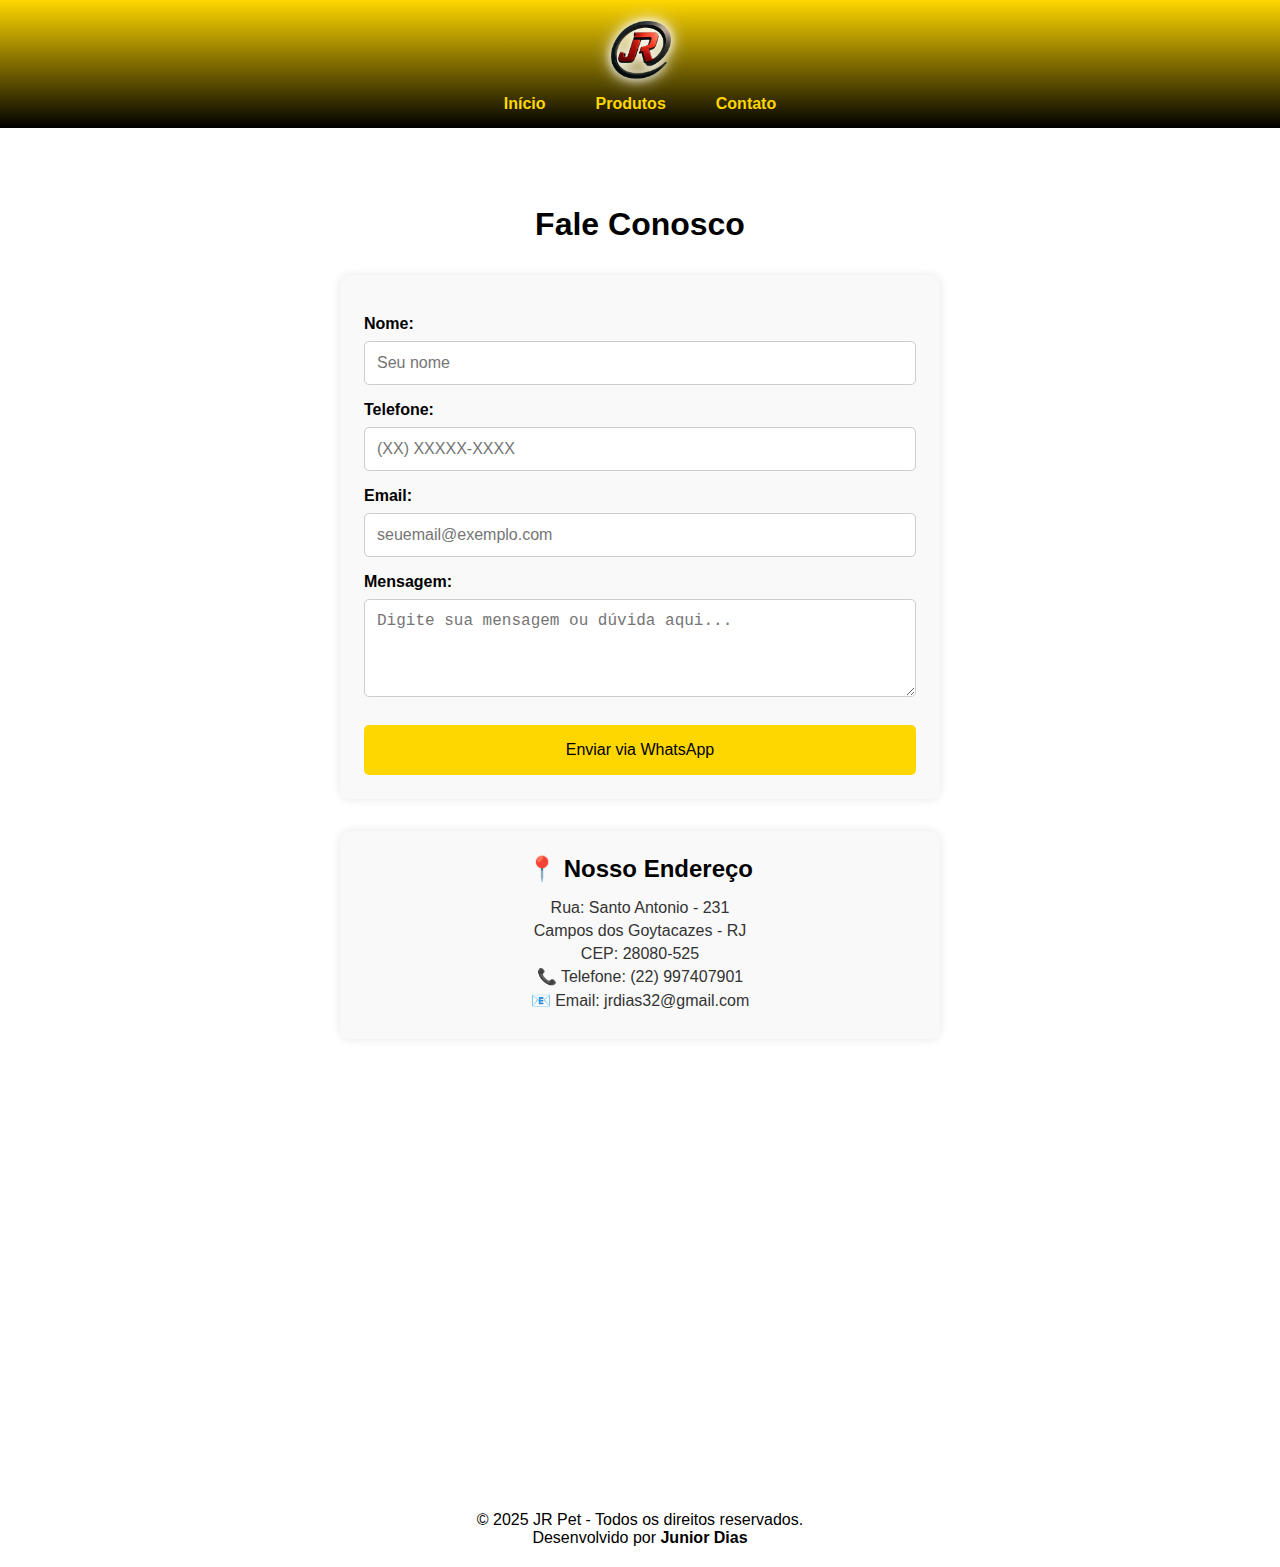
<file: contato.html>
<!DOCTYPE html>
<html lang="pt-BR">

<head>
  <meta charset="UTF-8" />
  <meta name="viewport" content="width=device-width, initial-scale=1" />
  <title>Contato | 2 JR Pet</title>
  <link rel="icon" href="https://cdn-icons-png.flaticon.com/512/616/616408.png" type="image/png" />
  <link rel="stylesheet" href="css/contato.css" />
</head>

<body>
  <header>
    <img src="img/logo.png" alt="Logo Junior Pet" class="logo" />
    <nav>
      <a href="index.html">Início</a>
      <a href="index.html">Produtos</a>
      <a href="contato.html">Contato</a>
    </nav>

  </header>

  <main>
    <h1>Fale Conosco</h1>
    <form id="contatoForm">
      <label for="nome">Nome:</label>
      <input type="text" id="nome" placeholder="Seu nome" required />

      <label for="telefone">Telefone:</label>
      <input type="tel" id="telefone" placeholder="(XX) XXXXX-XXXX" />

      <label for="email">Email:</label>
      <input type="text" id="email" placeholder="seuemail@exemplo.com" />

      <label for="mensagem">Mensagem:</label>
      <textarea id="mensagem" rows="4" placeholder="Digite sua mensagem ou dúvida aqui..." required></textarea>

      <button type="button" class="send" onclick="enviarWhatsApp()">Enviar via WhatsApp</button>
    </form>

    <section class="endereco">
      <h2>📍 Nosso Endereço</h2>
      <p>Rua: Santo Antonio - 231</p>
      <p>Campos dos Goytacazes - RJ</p>
      <p>CEP: 28080-525</p>
      <p>📞 Telefone: (22) 997407901</p>
      <p>📧 Email: jrdias32@gmail.com</p>
    </section>

    <iframe src="https://www.google.com/maps/embed?pb=!1m18!1m12!1m3!1d926.5123984796815!2d-41.32360463046303!3d-21.739602953034435!2m3!1f0!2f0!3f0!3m2!1i1024!2i768!4f13.1!3m3!1m2!1s0xbdd4fe7090a4e1%3A0xc2e2e677957a88bd!2sR.%20Santo%20Ant%C3%B4nio%2C%20231%20-%20Parque%20Santo%20Antonio%2C%20Campos%20dos%20Goytacazes%20-%20RJ%2C%2028080-525!5e0!3m2!1spt-BR!2sbr!4v1761750120633!5m2!1spt-BR!2sbr" width="600" height="450" style="border:0;" allowfullscreen="" loading="lazy" referrerpolicy="no-referrer-when-downgrade"></iframe>
  </main>


 <footer>
    <p>&copy; 2025 JR Pet - Todos os direitos reservados.</p>
    <p>Desenvolvido por <a href="mailto:junior.dias@email.com" class="dev-link">Junior Dias</a></p>
  </footer>


  <script src="js/contato.js"></script>
</body>

</html>
</file>
<file: css/contato.css>
* {
  margin: 0;
  padding: 0;
  box-sizing: border-box;
}

body {
  font-family: Arial, sans-serif;
  background: #fff;
  padding-top: 110px; /* espaço para header com logo + nav */
}

header {
  position: fixed;
  top: 0; left: 0; right: 0;
  background: linear-gradient(to bottom, #FFD700, #000);
  padding: 10px 20px;
  z-index: 10000;
  display: flex;
  flex-direction: column;
  align-items: center;
}

.logo {
  height: 80px;
  filter: drop-shadow(0 0 4px #fff)
          drop-shadow(0 0 8px rgba(255, 255, 255, 0.8));
}


nav {
  display: flex;
  justify-content: center;
  gap: 30px;
  width: 100%;
  flex-wrap: wrap;
}

nav a {
  color: #FFD700;
  font-weight: bold;
  text-decoration: none;
  font-size: 1rem;
  padding: 5px 10px;
  border-radius: 5px;
  transition: background-color 0.3s ease;
}

nav a:hover {
  background-color: rgba(255, 215, 0, 0.3);
}

main {
  padding: 6rem 1rem 2rem 1rem;
}

h1 {
  color: #000;
  text-align: center;
  margin-bottom: 2rem;
}

form {
  max-width: 600px;
  margin: 0 auto;
  background: #f9f9f9;
  padding: 1.5rem;
  border-radius: 10px;
  box-shadow: 0 0 10px rgba(0,0,0,0.1);
}

label {
  display: block;
  margin-top: 1rem;
  font-weight: bold;
}

input, textarea {
  width: 100%;
  padding: 0.75rem;
  margin-top: 0.5rem;
  border: 1px solid #ccc;
  border-radius: 5px;
  font-size: 1rem;
  resize: vertical;
}

button.send {
  background-color: #FFD700;
  color: #000;
  border: none;
  padding: 1rem;
  font-size: 1rem;
  cursor: pointer;
  margin-top: 1.5rem;
  border-radius: 5px;
  width: 100%;
  transition: background 0.3s;
}

button.send:hover {
  background-color: #e6c200;
}

iframe {
  width: 100%;
  height: 300px;
  border: none;
  margin-top: 3rem;
}

footer {
  text-align: center;
  padding: 1rem;
  background: #000;
  color: #FFD700;
  margin-top: 3rem;
}

 footer { background: var(--black); color: var(--gold); text-align: center; padding: 16px; margin-top: 40px; }
    footer .dev-link {
  color: var(--gold);
  text-decoration: none;
  font-weight: bold;
  transition: color 0.3s ease;
}

footer .dev-link:hover {
  color: #fff;
  text-decoration: underline;
}

/* Nova seção de endereço */
.endereco {
  background: #f9f9f9;
  padding: 1.5rem;
  margin: 2rem auto;
  border-radius: 10px;
  max-width: 600px;
  box-shadow: 0 0 10px rgba(0,0,0,0.1);
  text-align: center;
}

.endereco h2 {
  color: #000;
  margin-bottom: 1rem;
}

.endereco p {
  margin: 0.3rem 0;
  font-size: 1rem;
  color: #333;
}

/* Responsividade */
@media (max-width: 768px) {
  nav {
    gap: 15px;
  }

  .logo {
    height: 50px;
  }

  main {
    padding: 5rem 1rem 1rem 1rem;
  }

  iframe {
    height: 250px;
  }
}

@media (max-width: 480px) {
  nav a {
    font-size: 0.9rem;
    padding: 5px;
  }

  .logo {
    height: 45px;
  }

  form, .endereco {
    padding: 1rem;
  }

  iframe {
    height: 200px;
  }
}
</file>
